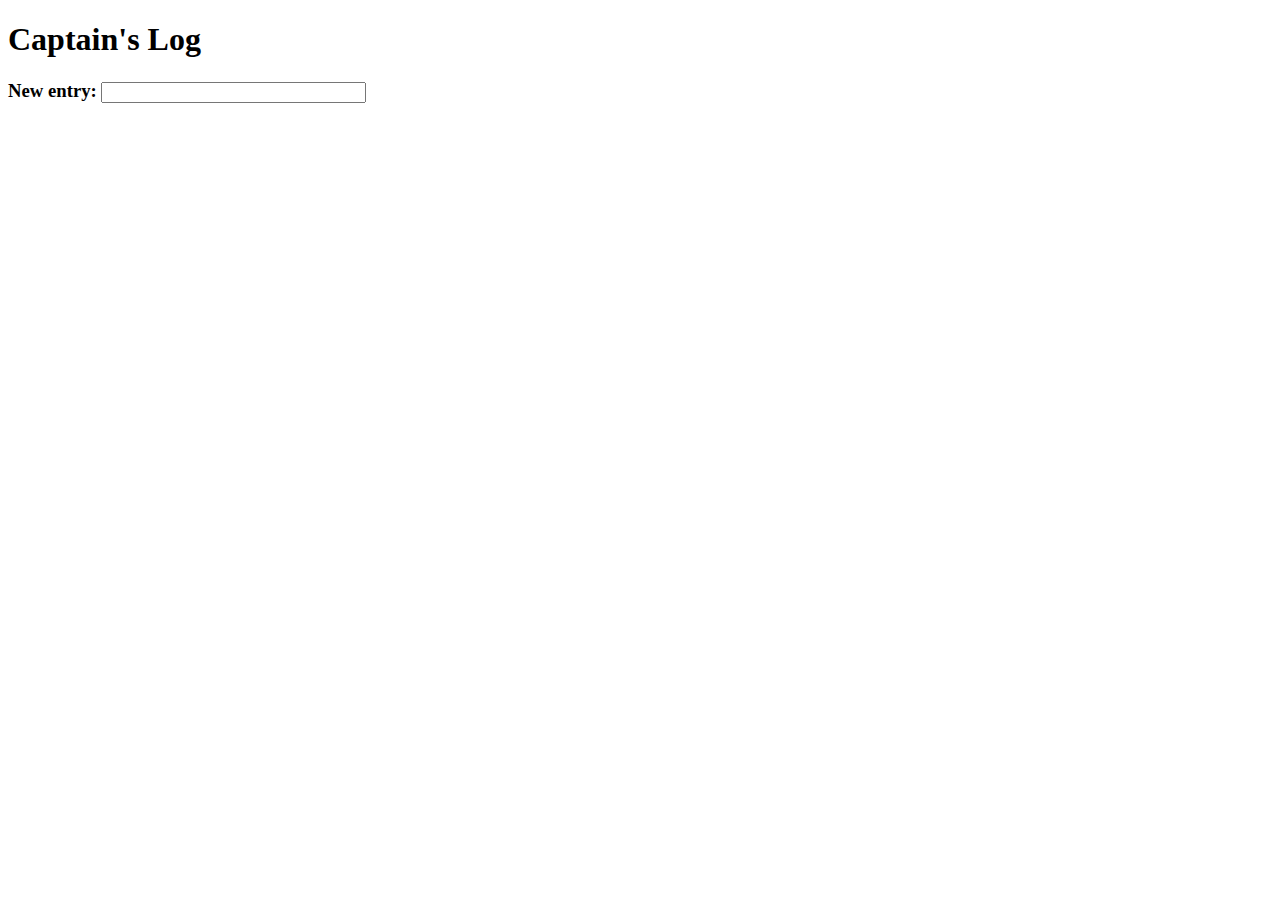
<file: captainslog/index.html>
<!DOCTYPE html>

<html>

<head>
	<title>Captain's Log</title>
	<script src="https://ajax.googleapis.com/ajax/libs/jquery/2.1.3/jquery.min.js"></script>
	<script>
	  $(document).ready(function(){
	  		$('#msg').change(function(){
	  			time = new Date();
	  			localStorage.setItem('caplog' + time, $('#msg').val());
	  			display();
	  		})
	  		function display(){
	  			$('#log').html("");
	  			$.each(localStorage, function(key, value){
	  				if(key.substr(0, 6)=='caplog'){
	  					$('#log').prepend('<p>' + key.substr(6) + ' - ' + value + '</p>');
	  				}
	  			})
	  		}
 		});
	</script>
</head>

<body>
	<h1>Captain's Log</h1>
	<h3>New entry: <input type="text" id="msg" name="msg" size="30" /></h3>
	<div id="log"></div>
</body>
</html>
</file>
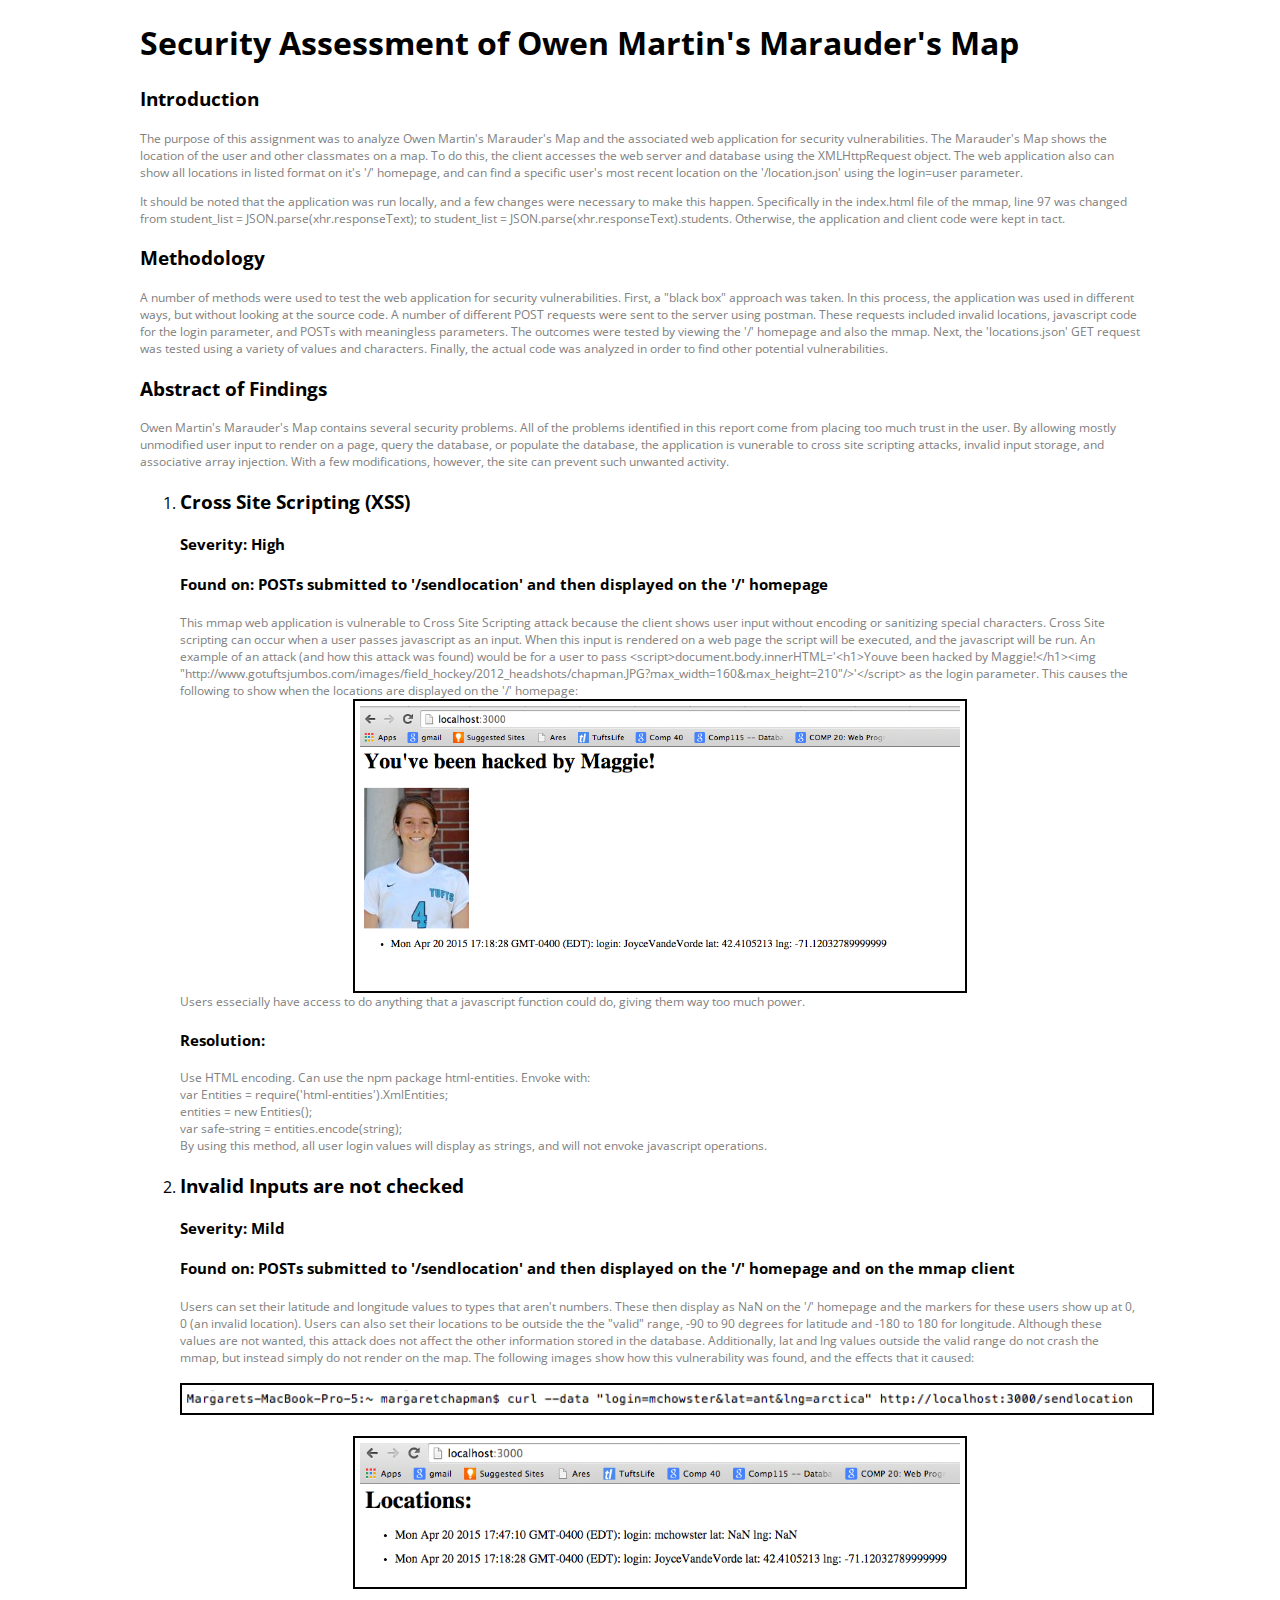
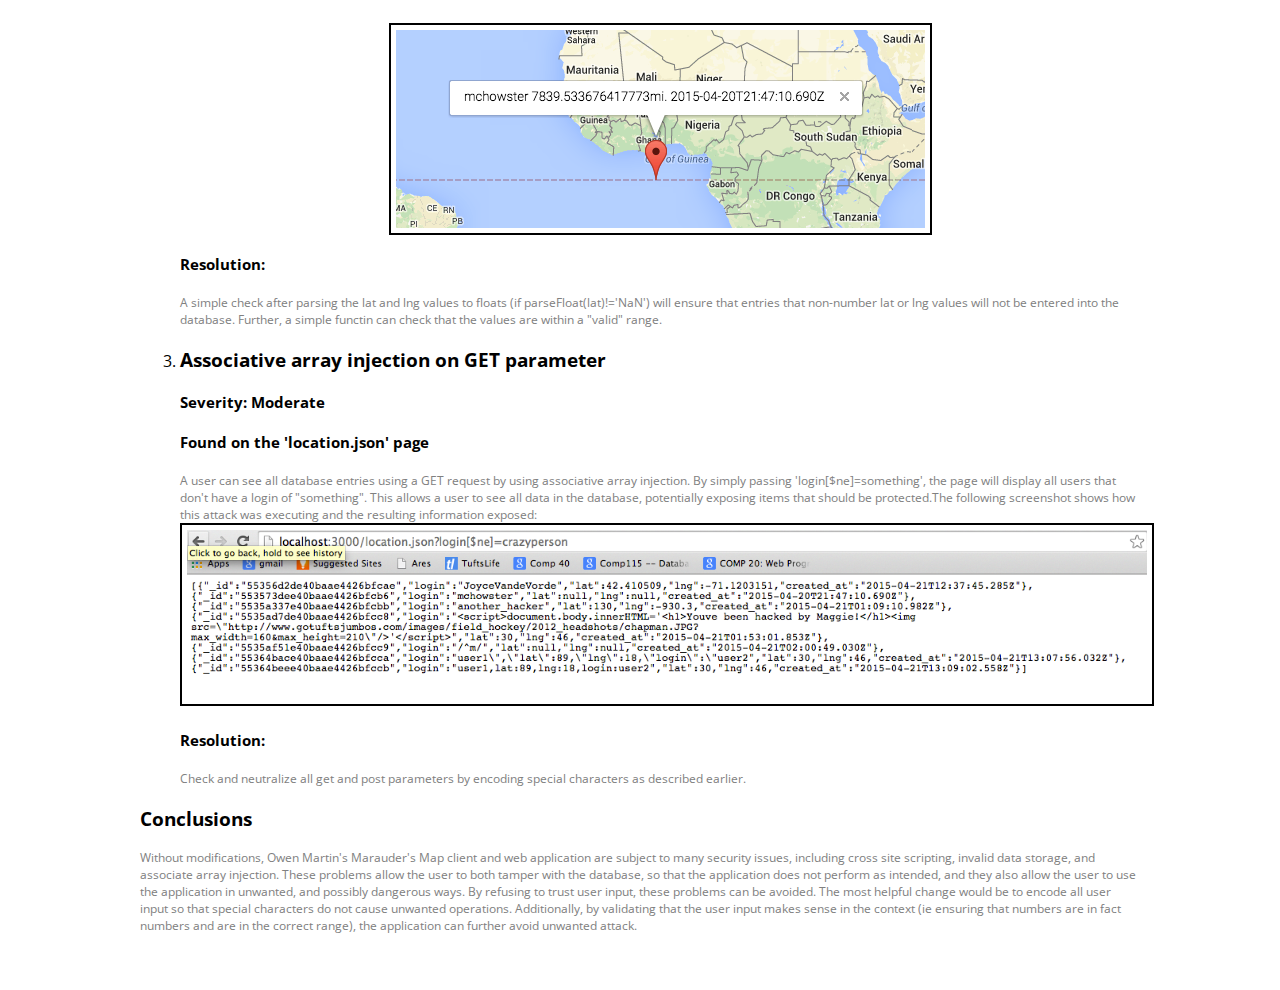
<file: security/index.html>
<!DOCTYPE html>

<html>

<head>
	<title>Security Log</title>
	<link rel="stylesheet" href="style.css" type="text/css"/>
</head>

<body>
	<h1>Security Assessment of Owen Martin's Marauder's Map</h1>
	<h3>Introduction</h3>
	<p>The purpose of this assignment was to analyze Owen Martin's Marauder's Map and the associated web application for security vulnerabilities. The Marauder's Map shows the location of the user and other classmates on a map. To do this, the client accesses the web server and database using the XMLHttpRequest object. The web application also can show all locations in listed format on it's '/' homepage, and can find a specific user's most recent location on the '/location.json' using the login=user parameter.</p><p>
	It should be noted that the application was run locally, and a few changes were necessary to make this happen. Specifically in the index.html file of the mmap, line 97 was changed from student_list = JSON.parse(xhr.responseText); to student_list = JSON.parse(xhr.responseText).students. Otherwise, the application and client code were kept in tact.</p>
	<h3>Methodology</h3>
	<p>A number of methods were used to test the web application for security vulnerabilities. First, a "black box" approach was taken. In this process, the application was used in different ways, but without looking at the source code. A number of different POST requests were sent to the server using postman. These requests included invalid locations, javascript code for the login parameter, and POSTs with meaningless parameters. The outcomes were tested by viewing the '/' homepage and also the mmap. Next, the 'locations.json' GET request was tested using a variety of values and characters. Finally, the actual code was analyzed in order to find other potential vulnerabilities.</p>
	<h3>Abstract of Findings</h3>
	<p>Owen Martin's Marauder's Map contains several security problems. All of the problems identified in this report come from placing too much trust in the user. By allowing mostly unmodified user input to render on a page, query the database, or populate the database, the application is vunerable to cross site scripting attacks, invalid input storage, and associative array injection. With a few modifications, however, the site can prevent such unwanted activity.</p>
		<ol><li> <h3>Cross Site Scripting (XSS)</h3>
			<h4>Severity: High</h4>
			<h4>Found on: POSTs submitted to '/sendlocation' and then displayed on the '/' homepage</h4>

		<div class="problem"><p>This mmap web application is vulnerable to Cross Site Scripting attack because the client shows user input without encoding or sanitizing special characters. Cross Site scripting can occur when a user passes javascript as an input. When this input is rendered on a web page the script will be executed, and the javascript will be run. An example of an attack (and how this attack was found) would be for a user to pass &lt;script&gt;document.body.innerHTML='&lt;h1&gt;Youve been hacked by Maggie!&lt;/h1&gt;&lt;img &quot;http://www.gotuftsjumbos.com/images/field_hockey/2012_headshots/chapman.JPG?max_width=160&amp;max_height=210&quot;/&gt;'&lt;/script&gt; as the login parameter. This causes the following to show when the locations are displayed on the '/' homepage:<br/><img class="small-pic" src="xss.png" alt="Bad effects from XSS"/>Users essecially have access to do anything that a javascript function could do, giving them way too much power.</ul></p></div>
		<h4>Resolution:</h4> 
		<p>Use HTML encoding. Can use the npm package html-entities. Envoke with:
		<br/>var Entities = require('html-entities').XmlEntities;
		<br/>entities = new Entities();
		<br/>var safe-string = entities.encode(string);
		<br/>By using this method, all user login values will display as strings, and will not envoke javascript operations.</p></li>


	<li> <h3>Invalid Inputs are not checked</h3>
		<h4>Severity: Mild</h4>
		<h4>Found on: POSTs submitted to '/sendlocation' and then displayed on the '/' homepage and on the mmap client</h4>
		<p>Users can set their latitude and longitude values to types that aren't numbers. These then display as NaN on the '/' homepage and the markers for these users show up at 0, 0 (an invalid location). Users can also set their locations to be outside the the "valid" range, -90 to 90 degrees for latitude and -180 to 180 for longitude. Although these values are not wanted, this attack does not affect the other information stored in the database. Additionally, lat and lng values outside the valid range do not crash the mmap, but instead simply do not render on the map. The following images show how this vulnerability was found, and the effects that it caused:<br/><br/><img class="full" src="invalid_post.png" alt="invalid POST request"/><br/><br/><img class="small-pic" src="NaN.png" alt="NaN lat and lng"/><br/><br/><img class="small-pic" src="invalid.png" alt="Invalid input"/></p>
		<h4>Resolution:</h4>
		<p>A simple check after parsing the lat and lng values to floats (if parseFloat(lat)!='NaN') will ensure that entries that non-number lat or lng values will not be entered into the database. Further, a simple functin can check that the values are within a "valid" range.</p>

	</li>
	<li> <h3>Associative array injection on GET parameter</h3>
		<h4>Severity: Moderate</h4>
		<h4>Found on the 'location.json' page</h4>
		<p> A user can see all database entries using a GET request by using associative array injection. By simply passing 'login[$ne]=something', the page will display all users that don't have a login of "something". This allows a user to see all data in the database, potentially exposing items that should be protected.The following screenshot shows how this attack was executing and the resulting information exposed:<br/><img class="full" src="ass_arr_inj.png" alt="Associative Array Injection"/></p>
		<h4>Resolution:</h4>
		<p>Check and neutralize all get and post parameters by encoding special characters as described earlier.</p>
</li></ol>

	<h3>Conclusions</h3>
	<p>Without modifications, Owen Martin's Marauder's Map client and web application are subject to many security issues, including cross site scripting, invalid data storage, and associate array injection. These problems allow the user to both tamper with the database, so that the application does not perform as intended, and they also allow the user to use the application in unwanted, and possibly dangerous ways. By refusing to trust user input, these problems can be avoided. The most helpful change would be to encode all user input so that special characters do not cause unwanted operations. Additionally, by validating that the user input makes sense in the context (ie ensuring that numbers are in fact numbers and are in the correct range), the application can further avoid unwanted attack. </p>
	<br/><br/>
</body>
</html>
</file>
<file: security/style.css>
@import url(http://fonts.googleapis.com/css?family=Open+Sans);

body{
	font-family: 'Open Sans', sans-serif;
	max-width:1000px;
	width:90%;
	margin:auto;
}
.small-pic{
	max-width:600px;
	display:block;
	margin:0 auto;
}
img{
	border-style:solid;
	border-width: 2px;
	border-color:black;
	padding:5px;
}
h4{
	font-size: 15px;
}
p{
	font-size: 12px;
	color:gray;
}
.full{
	width:100%;
}
</file>
